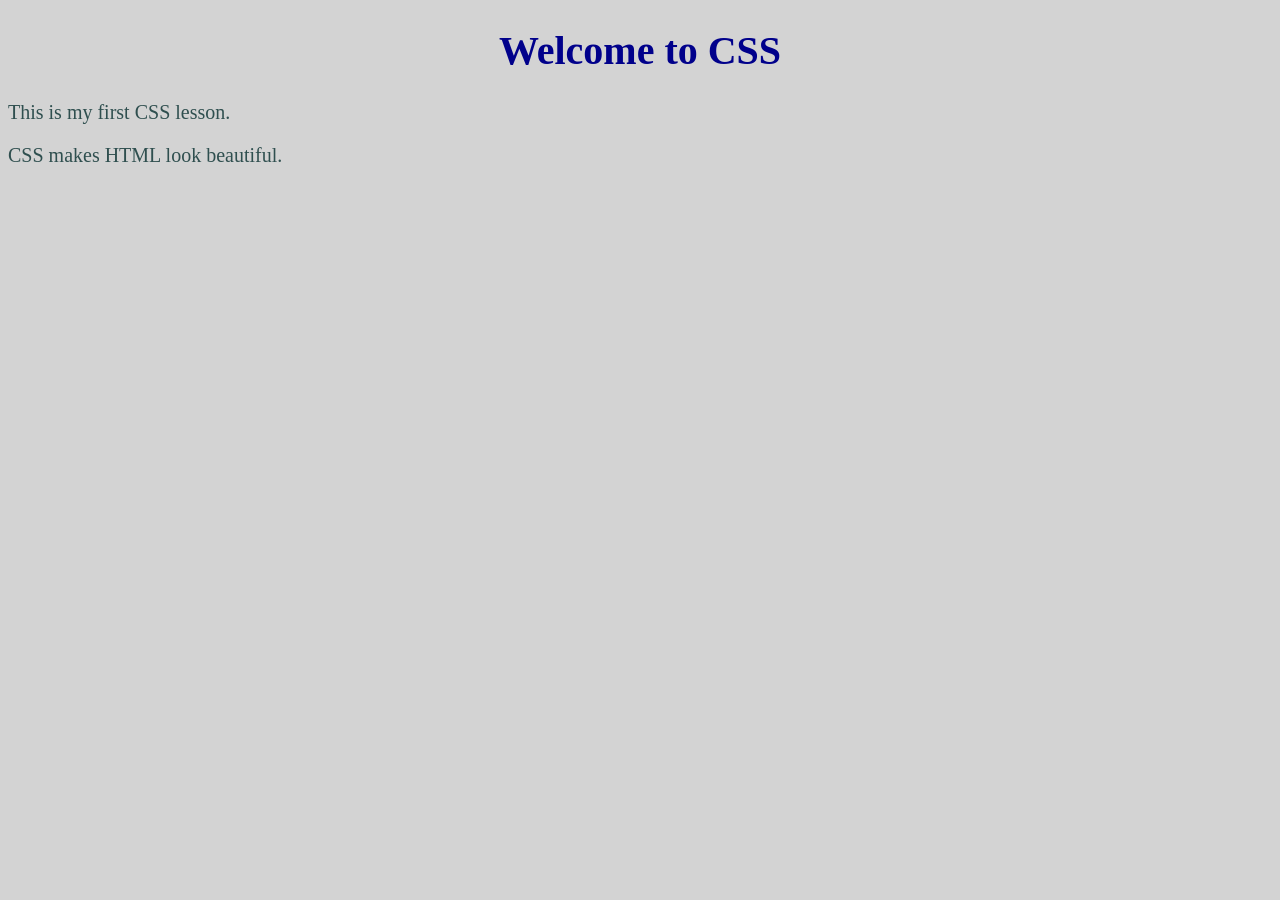
<file: 02-css/01_basics/index.html>
<!DOCTYPE html>
<html>

<head>
    <title>Lesson 1 - CSS Basics</title>

    <link rel="stylesheet" href="styles.css">
</head>

<body>

    <h1>Welcome to CSS</h1>

    <p>This is my first CSS lesson.</p>

    <p>CSS makes HTML look beautiful.</p>

</body>

</html>
</file>
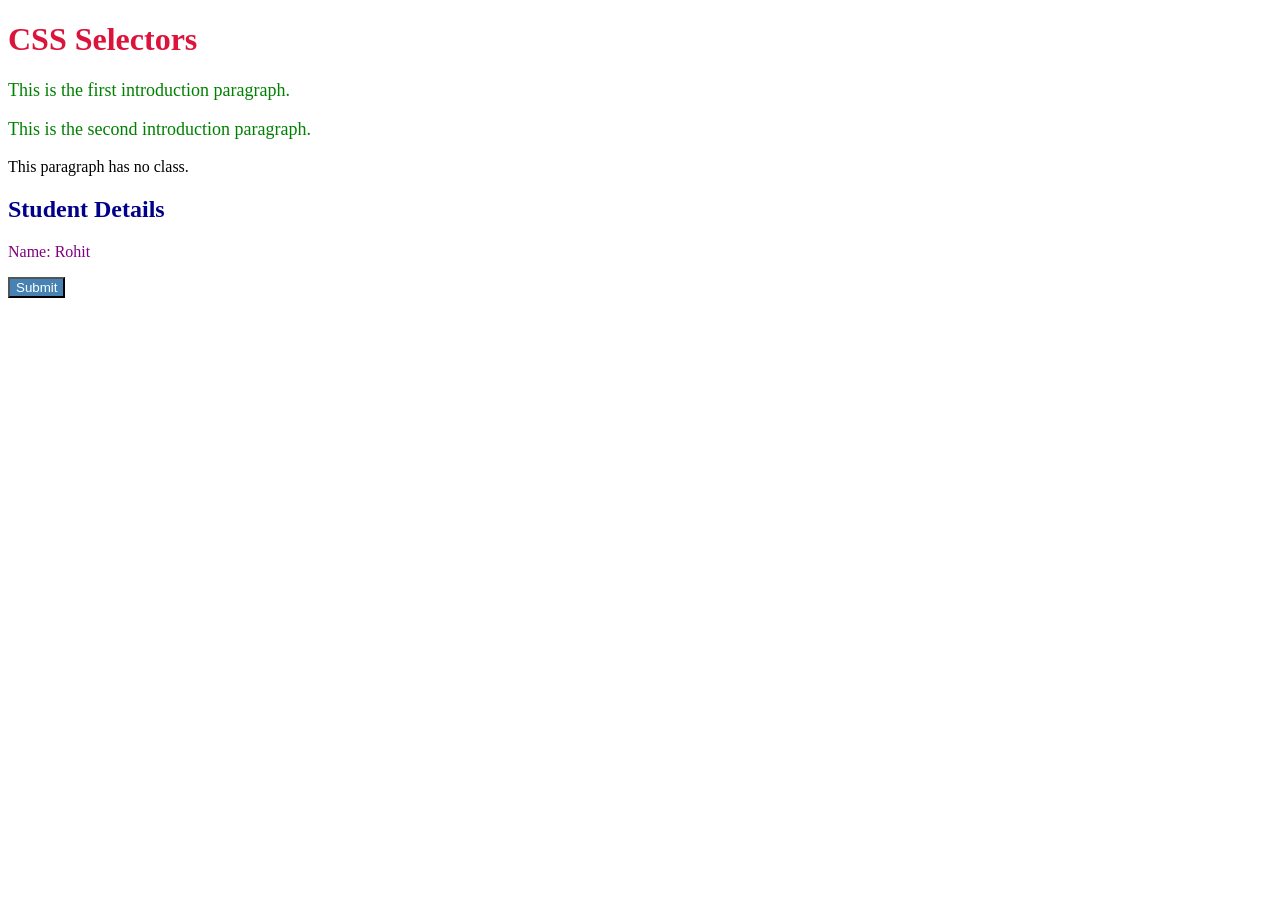
<file: 02-css/02_selectors/index.html>
<!DOCTYPE html>
<html>

<head>
    <title>Lesson 2 - CSS Selectors</title>

    <link rel="stylesheet" href="styles.css">
</head>

<body>

    <h1 id="main-title">
        CSS Selectors
    </h1>

    <p class="intro">
        This is the first introduction paragraph.
    </p>

    <p class="intro">
        This is the second introduction paragraph.
    </p>

    <p>
        This paragraph has no class.
    </p>

    <div class="card">

        <h2>Student Details</h2>

        <p>
            Name: Rohit
        </p>

    </div>

    <button class="btn">
        Submit
    </button>

</body>

</html>
</file>
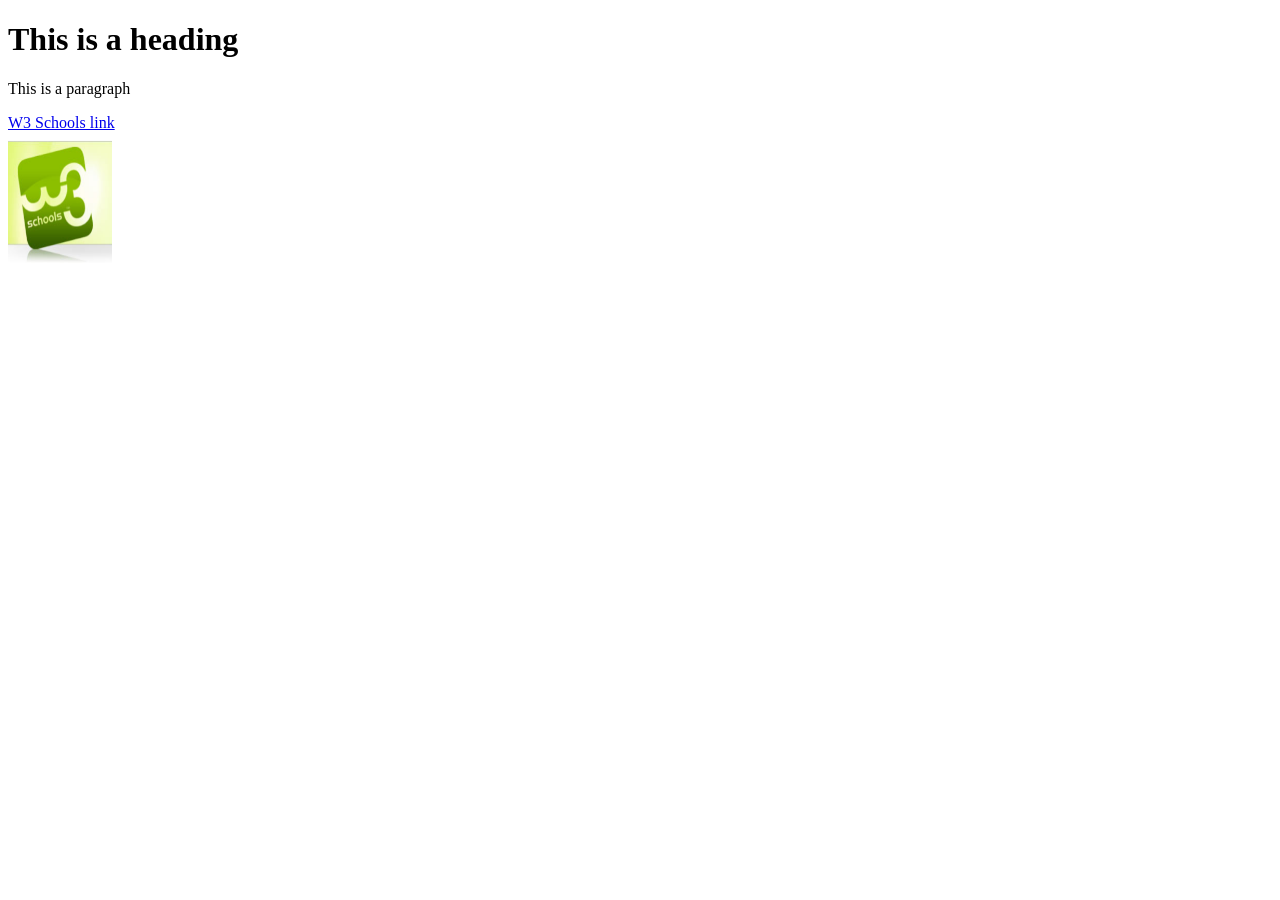
<file: 01-html/01_basics.html>
<!DOCTYPE html>

<html>
    <head>
        <title>My first HTML page</title>
    </head>
    <body>
        <h1>This is a heading</h1>

        <p>This is a paragraph</p>

        <a href="https://www.w3schools.com">W3 Schools link</a>
        
        <br>
        
        <img src="resources/w3schoolslogo.png" alt= "w3 schools logo" width="104" height="142">
    </body>
</html>
</file>
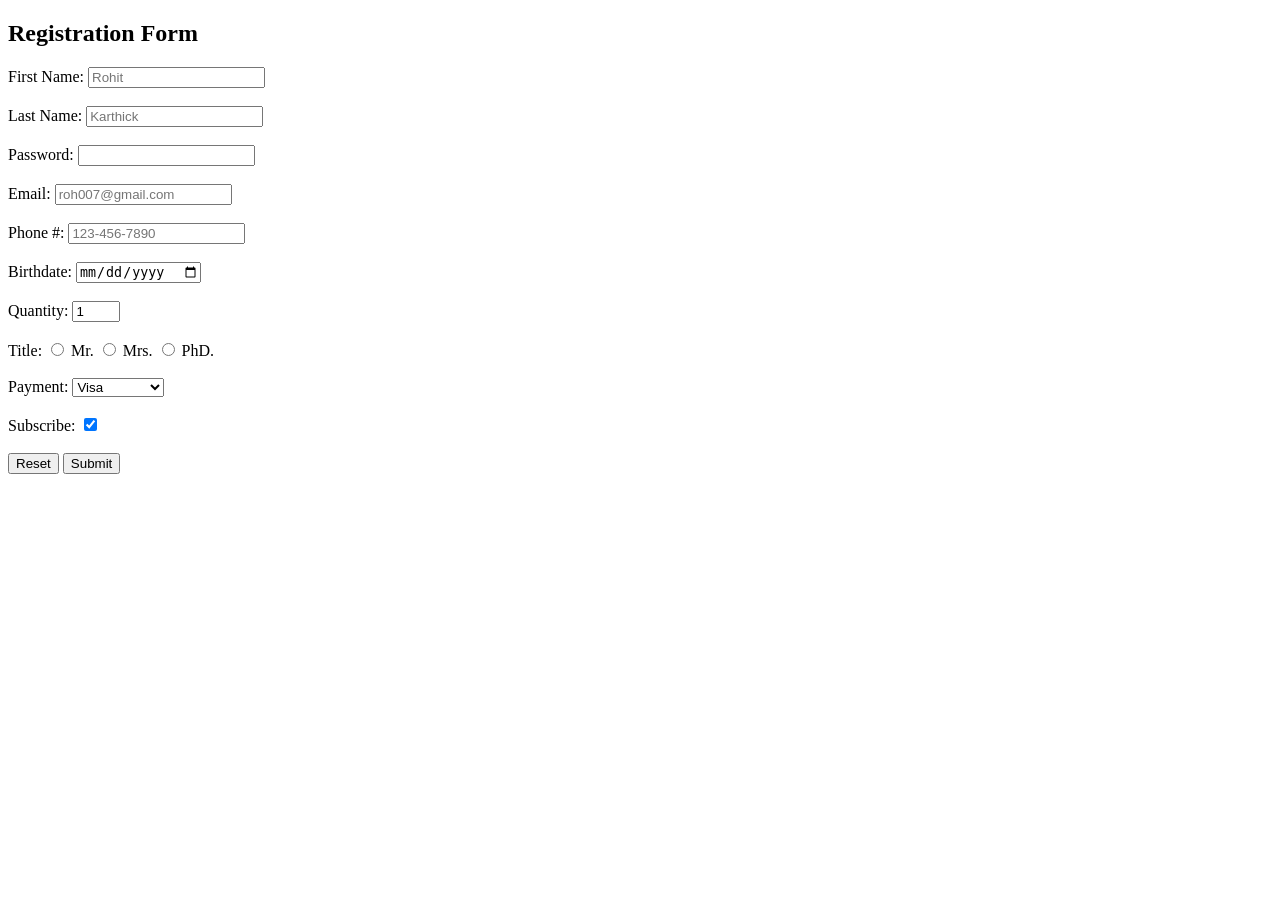
<file: 01-html/02_forms.html>
<!DOCTYPE html>
<html>

<head>
    <title>Registration Form</title>
</head>

<body>

    <h2>Registration Form</h2>

    <form>

        <div>
            <label for="fname">First Name:</label>
            <input type="text" id="fname" name="fname" placeholder="Rohit">
        </div>

        <br>

        <div>
            <label for="lname">Last Name:</label>
            <input type="text" id="lname" name="lname" placeholder="Karthick">
        </div>

        <br>

        <div>
            <label for="password">Password:</label>
            <input type="password" id="password" name="password">
        </div>

        <br>

        <div>
            <label for="email">Email:</label>
            <input type="email" id="email" name="email" placeholder="roh007@gmail.com">
        </div>

        <br>

        <div>
            <label for="phone">Phone #:</label>
            <input type="tel" id="phone" name="phone" placeholder="123-456-7890">
        </div>

        <br>

        <div>
            <label for="bdate">Birthdate:</label>
            <input type="date" id="bdate" name="bdate">
        </div>

        <br>

        <div>
            <label for="quantity">Quantity:</label>
            <input type="number" id="quantity" name="quantity" min="1" max="10" value="1">
        </div>

        <br>

        <div>
            <label>Title:</label>

            <input type="radio" id="mr" name="title" value="Mr">
            <label for="mr">Mr.</label>

            <input type="radio" id="mrs" name="title" value="Mrs">
            <label for="mrs">Mrs.</label>

            <input type="radio" id="phd" name="title" value="PhD">
            <label for="phd">PhD.</label>
        </div>

        <br>

        <div>
            <label for="payment">Payment:</label>

            <select id="payment" name="payment">
                <option>Visa</option>
                <option>MasterCard</option>
                <option>RuPay</option>
                <option>UPI</option>
            </select>
        </div>

        <br>

        <div>
            <label for="subscribe">Subscribe:</label>
            <input type="checkbox" id="subscribe" name="subscribe" checked>
        </div>

        <br>

        <div>
            <input type="reset">
            <input type="submit">
        </div>

    </form>

</body>

</html>
</file>
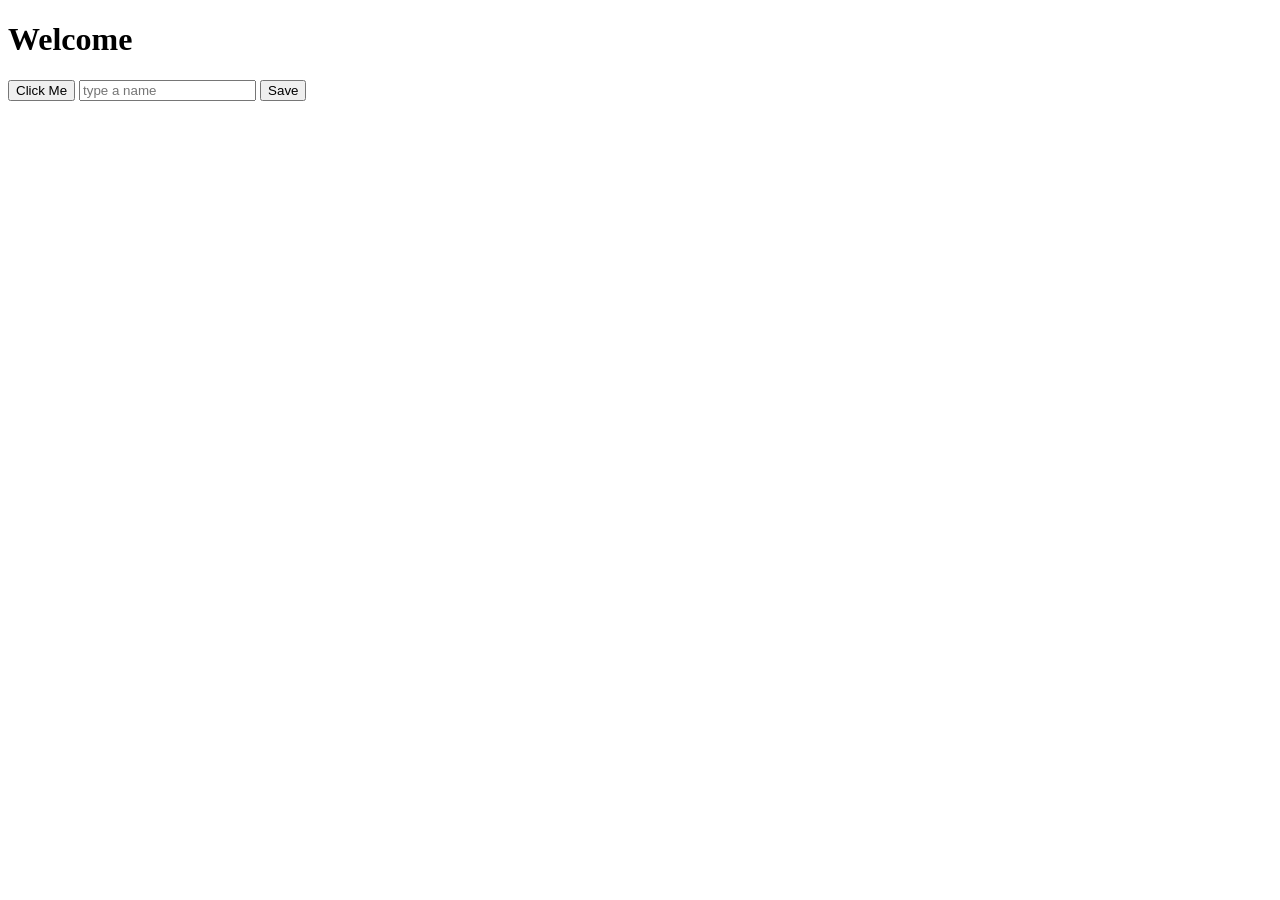
<file: 04-html-css-js/3-javascript/2-dom/dom.html>
<!DOCTYPE html>
<html>
<head><title>DOM Basics</title></head>
<body>

<!-- DOM Selection -->
<h1 id="title">Hello</h1>

<!-- Event Listeners -->
<button id="btn">Click Me</button>

<!-- Forms -->
<input id="name" placeholder="type a name">
<button id="save">Save</button>

<script src="dom.js"></script>

</body>
</html>
</file>
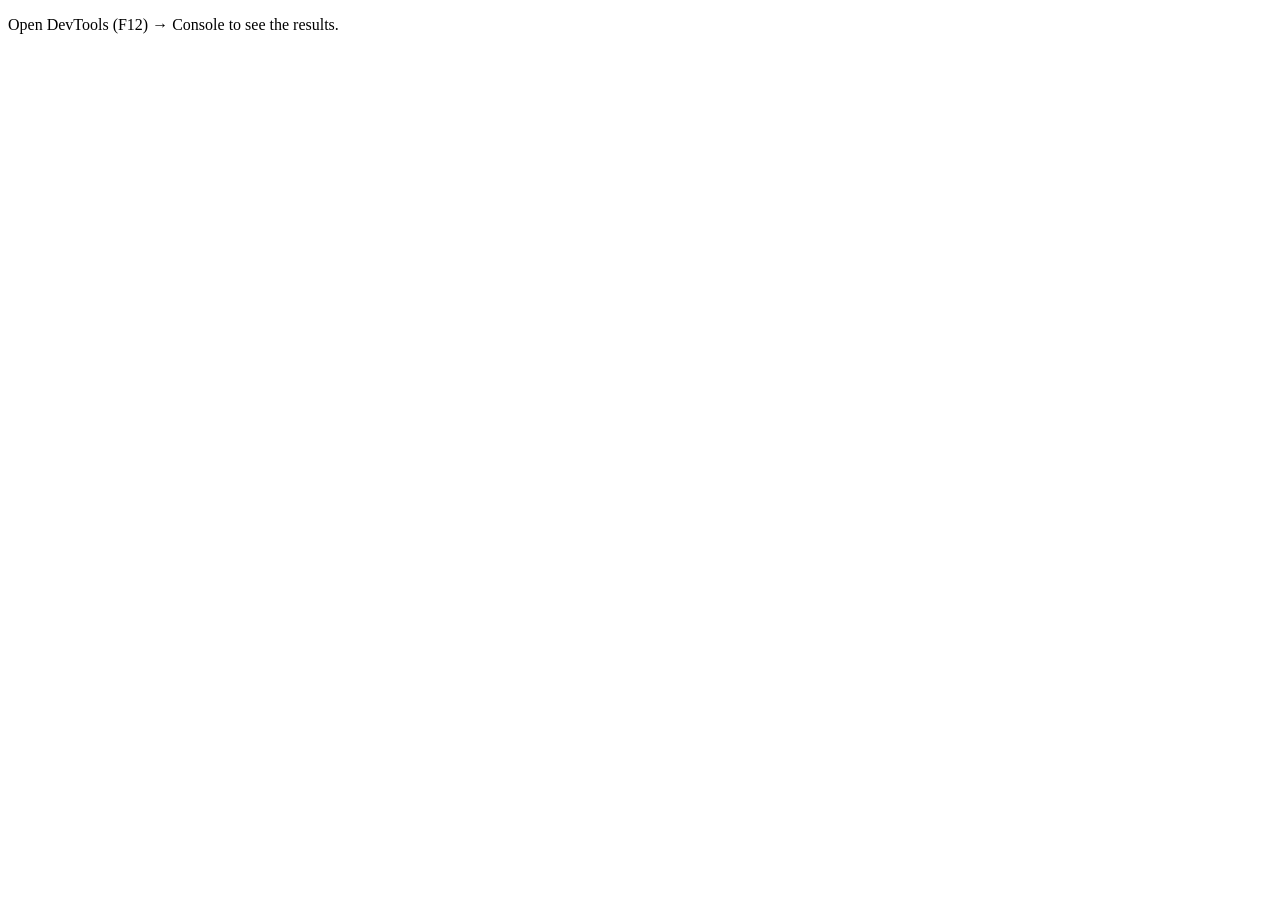
<file: 04-html-css-js/3-javascript/3-apis/api.html>
<!--
  Needs a FastAPI backend actually running (sample_api.py) at
  http://localhost:8000. Start it, then open this file and check DevTools
  console (F12) for output. Keep 03_api.js in the same folder.
-->
<!DOCTYPE html>
<html>
<head><title>Talking to FastAPI</title></head>
<body>
<p>Open DevTools (F12) → Console to see the results.</p>

<script src="api.js"></script>
</body>
</html>
</file>
<file: 02-css/01_basics/styles.css>
/* Styling the whole page */
body {
    background-color: lightgray;
}

/* Styling all h1 elements */
h1 {
    color: darkblue;
    text-align: center;
    font-size: 40px;
}

/* Styling all paragraph elements */
p {
    color: darkslategray;
    font-size: 20px;
}
</file>
<file: 02-css/02_selectors/styles.css>
/* ===========================
   1. Element Selector
=========================== */

h2 {
    color: darkblue;
}


/* ===========================
   2. Class Selector
=========================== */

.intro {
    color: green;
    font-size: 18px;
}

.btn {
    background-color: steelblue;
    color: white;
}


/* ===========================
   3. ID Selector
=========================== */

#main-title {
    color: crimson;
}


/* ===========================
   4. Descendant Selector
=========================== */

.card p {
    color: purple;
}
</file>
